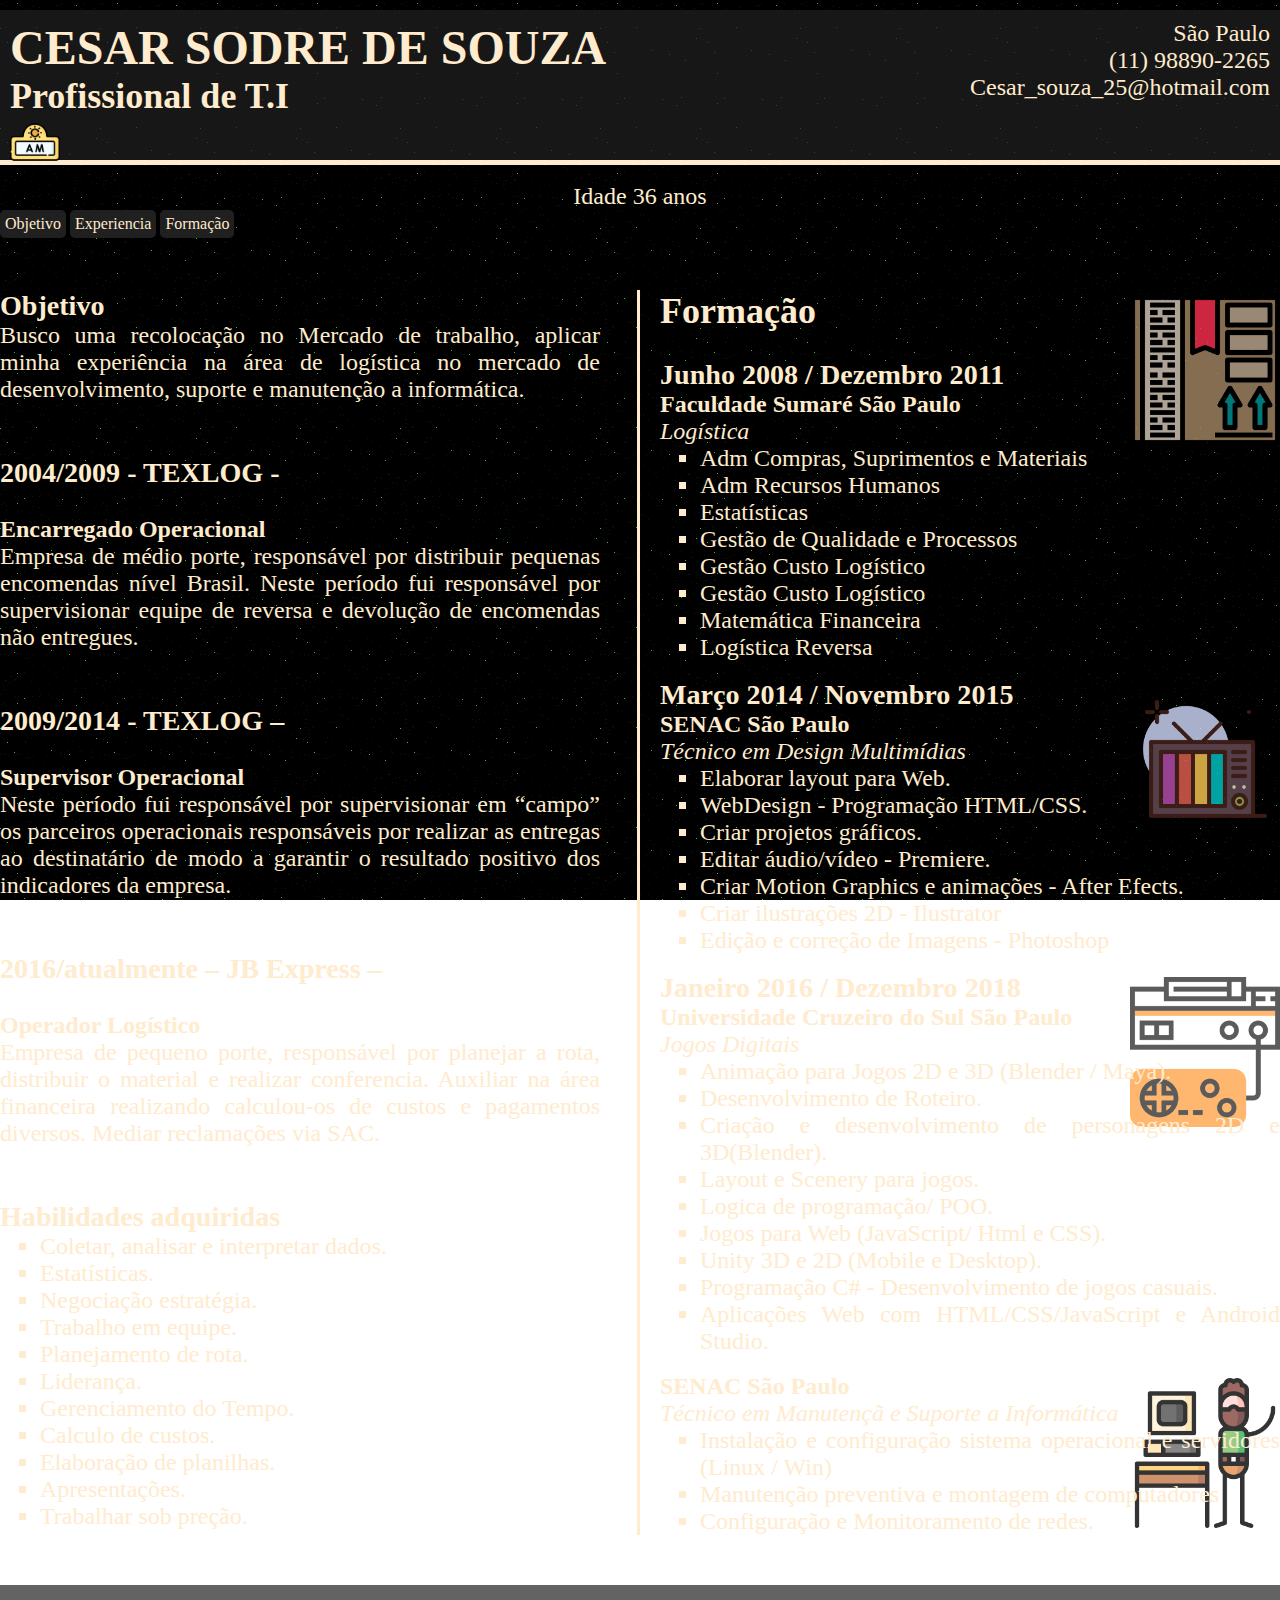
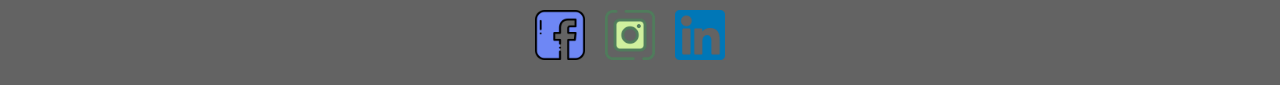
<file: index.html>
<!--Versão 5 HTML-->
<!DOCTYPE html>
<html lang="pt-br">
<!--INICIO-->

<head>
    <title>Meu Currículo</title>
    <meta charset="utf-8">
    <link rel="stylesheet" href="estilo.css">

    <script src="js.js"></script>

</head>

<body onload="Hora()">
    <main id="Corpo">        
        <!--Cabeçario-->
        <header id="Cabecario">
                <div class="dados01">
                    <h1 class="nome">CESAR SODRE DE SOUZA</h1>
                    <h2>Profissional de T.I</h2> 
                    <img id="watch" src="img/bom-dia.png">            
                </div>
                <div class="dados02">
                    <p>São Paulo</p>
                    <p>(11) 98890-2265</p>
                    <p>Cesar_souza_25@hotmail.com</p>
                </div>

                <div class="dados03">
                    <p>Idade 36 anos</p>
                </div>             
                
            
        </header>
        <nav id="Menu">
            <ul>
                <li><a href="Jvelha/index_velha.html">Objetivo</a></li>
                <li><a href="#">Experiencia</a></li>
                <li><a href="#">Formação</a></li>
            </ul>

        </nav>

        <section id="Col-Esq">           
            <div class="Objetivo">
                    <h3>Objetivo</h3>
                    <p>Busco uma recolocação no Mercado de
                    trabalho, aplicar minha experiência na
                    área de logística no mercado de
                    desenvolvimento, suporte e manutenção a
                    informática.</p></b></br></br>

                <p>
                    <h3>2004/2009 - TEXLOG -</h3></br>
                    <b>Encarregado Operacional</b></br>
                    Empresa de médio porte, responsável por
                    distribuir pequenas encomendas nível
                    Brasil. Neste período fui responsável
                    por supervisionar equipe de reversa e
                    devolução de encomendas não entregues.
                </p>
                </br></br>
                <p>
                <h3>2009/2014 - TEXLOG –</h3></br>
                <b>Supervisor Operacional</b></br>
                    Neste período fui responsável por
                    supervisionar em “campo” os parceiros
                    operacionais responsáveis por realizar
                    as entregas ao destinatário de modo a
                    garantir o resultado positivo dos
                    indicadores da empresa.
                </p>
                </br></br>
                <p>
                <h3>2016/atualmente – JB Express –</h3></br>
                <b>Operador Logístico</b></br>
                    Empresa de pequeno porte, responsável
                    por planejar a rota, distribuir o
                    material e realizar conferencia.
                    Auxiliar na área financeira realizando
                    calculou-os de custos e pagamentos
                    diversos. Mediar reclamações via SAC.
                </p>
            </br></br>
                <h3>Habilidades adquiridas</h3>
                <ul>
                    <li>Coletar, analisar e interpretar dados.</li>
                    <li>Estatísticas.</li>
                    <li>Negociação estratégia.</li>
                    <li>Trabalho em equipe.</li>
                    <li>Planejamento de rota.</li>
                    <li>Liderança.</li>
                    <li>Gerenciamento do Tempo.</li>
                    <li>Calculo de custos.</li>
                    <li>Elaboração de planilhas.</li>
                    <li>Apresentações.</li>
                    <li>Trabalhar sob preção.</li>
                </ul>
            </div>
        </section>
        <section id="Col-Dir">
            <div>
                <img class="img-pc" src="img/logistica.png">
                <h2>Formação</h3></br>
                <h3>Junho 2008 / Dezembro 2011</h3>
                <b>Faculdade Sumaré São Paulo</b>
                    <p><em>Logística</em></p>
                    <ul>
                        <li>Adm Compras, Suprimentos e Materiais</li>
                        <li>Adm Recursos Humanos</li>
                        <li>Estatísticas</li>
                        <li>Gestão de Qualidade e Processos</li>
                        <li>Gestão Custo Logístico</li>
                        <li>Gestão Custo Logístico</li>
                        <li>Matemática Financeira</li>
                        <li>Logística Reversa</li>
                    </ul>                
            </div></br>
            <div>
                <img class="img-pc" src="img/monitor-de-tv.png">
                <h3>Março 2014 / Novembro 2015</h3>
                <b>SENAC São Paulo</b>
                <p><em>Técnico em Design Multimídias</em></p>
                <ul>
                    <li>Elaborar layout para Web.</li>
                    <li>WebDesign - Programação HTML/CSS.</li>
                    <li>Criar projetos gráficos.</li>
                    <li>Editar áudio/vídeo - Premiere.</li>
                    <li>Criar Motion Graphics e animações - After Efects.</li>
                    <li>Criar ilustrações 2D - Ilustrator</li>
                    <li>Edição e correção de Imagens - Photoshop</li>
                </ul>
            </div></br>
            <div>
                <img class="img-pc" src="img/game-console.png">
                <h3>Janeiro 2016 / Dezembro 2018</h3>
                <b>Universidade Cruzeiro do Sul São Paulo</b>
                <p><em>Jogos Digitais</em></p>
                <ul>
                    <li>Animação para Jogos 2D e 3D (Blender / Maya).</li>
                    <li>Desenvolvimento de Roteiro.</li>
                    <li>Criação e desenvolvimento de personagens 2D e 3D(Blender).</li>
                    <li>Layout e Scenery para jogos.</li>
                    <li>Logica de programação/ POO.</li>
                    <li>Jogos para Web (JavaScript/ Html e CSS).</li>
                    <li>Unity 3D e 2D (Mobile e Desktop).</li>
                    <li>Programação C# - Desenvolvimento de jogos casuais.</li>
                    <li>Aplicações Web com HTML/CSS/JavaScript e Android Studio.</li>
                </ul>
            </div></br>
            <div>
                <img class="img-pc" src="img/pc.png">
                <b>SENAC São Paulo</b>
                <p><em>Técnico em Manutençã e Suporte a Informática</em></p>
                <ul>
                    <li>Instalação e configuração sistema operacional e servidores (Linux / Win)</li>
                    <li>Manutenção preventiva e montagem de computadores</li>
                    <li>Configuração e Monitoramento de redes.</li>
                </ul>
            </div>
        </section>

        <!--Rodapé-->
        <footer id="Rodape">
            <nav class="rodape">
            <a href="https://www.facebook.com/gaming/csodremultimidia" target="blank"><img class= "icones" src="img/facebook.png"></a>
            <a href="https://www.instagram.com/c_sodre_/"><img class="icones" src="img/instagram.png"></a>
            <a href="https://www.linkedin.com/in/cesar-sodre-souza/"><img class="icones" src="img/linkedin.png"></a>
            </nav>
        </footer>

    </main>
    
    
    <script>
        var teste = document.querySelector('.nome');
        var numero;
        teste.addEventListener('click',clicar)

        function clicar(){
            teste.style.color='red';
        }

        

    </script>
    
</body>

<!--FIM-->

</html>
</file>
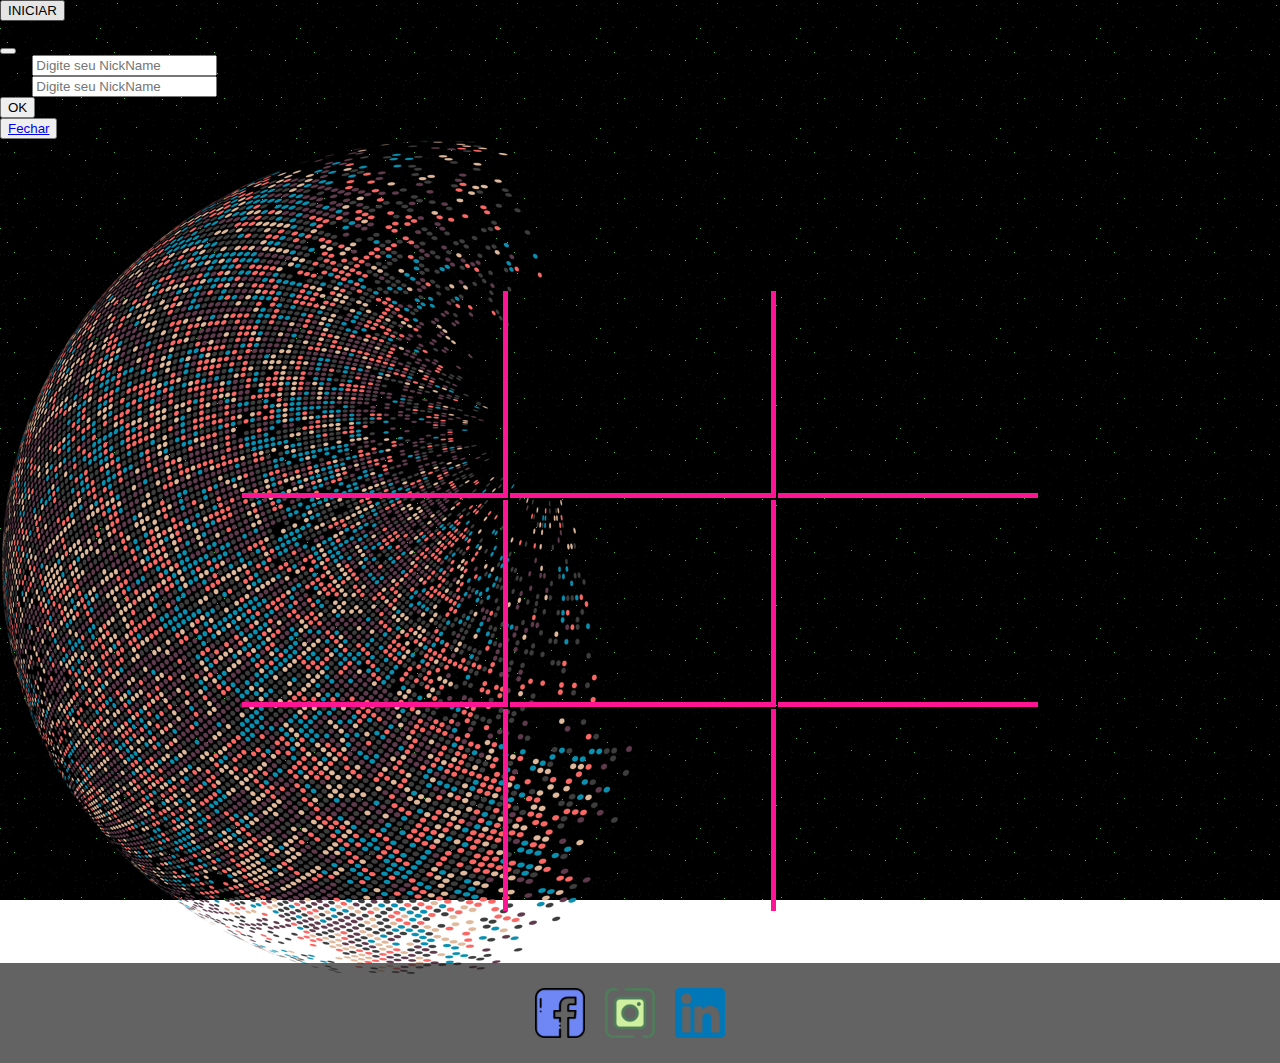
<file: Jvelha/index_velha.html>
<!--Versão 5 HTML-->
<!DOCTYPE html>
<html lang="pt-br">
<!--INICIO-->

<head>
    <title>Cyber Velha</title>
    <meta charset="utf-8">

    <link href="https://cdn.jsdelivr.net/npm/bootstrap@5.0.0-beta2/dist/css/bootstrap.min.css" rel="stylesheet" integrity="sha384-BmbxuPwQa2lc/FVzBcNJ7UAyJxM6wuqIj61tLrc4wSX0szH/Ev+nYRRuWlolflfl" crossorigin="anonymous">
    <script src="https://cdn.jsdelivr.net/npm/bootstrap@5.0.0-beta2/dist/js/bootstrap.bundle.min.js" integrity="sha384-b5kHyXgcpbZJO/tY9Ul7kGkf1S0CWuKcCD38l8YkeH8z8QjE0GmW1gYU5S9FOnJ0" crossorigin="anonymous"></script>
    <script src="https://cdn.jsdelivr.net/npm/@popperjs/core@2.6.0/dist/umd/popper.min.js" integrity="sha384-KsvD1yqQ1/1+IA7gi3P0tyJcT3vR+NdBTt13hSJ2lnve8agRGXTTyNaBYmCR/Nwi" crossorigin="anonymous"></script>
    <script src="https://cdn.jsdelivr.net/npm/bootstrap@5.0.0-beta2/dist/js/bootstrap.min.js" integrity="sha384-nsg8ua9HAw1y0W1btsyWgBklPnCUAFLuTMS2G72MMONqmOymq585AcH49TLBQObG" crossorigin="anonymous"></script>

    
    <link rel="stylesheet" href="estilo_velha.css">


</head>

<body>
    <main>
        <!-- Button trigger modal -->
<button type="button" class="btn btn-primary" data-bs-toggle="modal" data-bs-target="#staticBackdrop">
    INICIAR
  </button>
  
  <!-- Modal -->
  <div class="modal fade" id="staticBackdrop" data-bs-backdrop="static" data-bs-keyboard="false" tabindex="-1" aria-labelledby="staticBackdropLabel" aria-hidden="true">
    <div class="modal-dialog">
      <div class="modal-content">
        <div class="modal-header">
          <h5 class="modal-title" id="staticBackdropLabel">INICIO</h5>
          <button type="button" class="btn-close" data-bs-dismiss="modal" aria-label="Close"></button>
        </div>
        <div class="modal-body">
            <form>
                <div class="mb-3">
                  <label class="form-label" >P 01</label>
                  <input type="text" placeholder="Digite seu NickName" name="Input_player_um">
                  
                </div>
                <div class="mb-3">
                    <label class="form-label" >P 02</label>
                    <input type="text" placeholder="Digite seu NickName" name="Input_player_dois">
                    
                  </div>                
                
                <button type="submit" class="btn btn-primary">OK</button>
              </form>
        </div>
        <div class="modal-footer">
          <button type="button" class="btn btn-secondary"><a href="../index.html">Fechar</a></button>
          
        </div>
      </div>
    </div>
  </div>




        <img class="img-planet" src="../img/planet">
        <section id="Jogo">
            <table id="Tabuleiro">
            <!--LINHA UM-->
           <tr id="L01">
<!--COL UM-->   <td class="c1-l1"></td>
<!--COL DOIS--> <td class="c2-l1"></td>
<!--COL TRES--> <td class="c3-l1"></td>
           </tr>

            <!--LINHA DOIS-->
            <tr id="L02">
<!--COL UM-->   <td class="c1-l2"></td>
<!--COL DOIS--> <td class="c2-l2"></td>
<!--COL TRES--> <td class="c3-l2"></td>
            </tr>

            <!--LINHA TRES-->
            <tr id="L03">
<!--COL UM-->   <td class="c1-l3"></td>
<!--COL DOIS--> <td class="c2-l3"></td>
<!--COL TRES--> <td class="c3-l3"></td>
            </tr>
        </table>
        </section>
        
        <!--Rodapé-->
        <footer id="Rodape">
            <nav class="rodape">
            <a href="#"><img class= "icones" src="../img/facebook.png"></a>
            <a href="#"><img class="icones" src="../img/instagram.png"></a>
            <a href="#"><img class="icones" src="../img/linkedin.png"></a>
            </nav>
        </footer>

    </main>


</html>
</file>
<file: estilo.css>
@font-face{
    font-family: I-pixel;
    src:url(fonts/I-pixel-u.ttf);    

}
@font-face{
    font-family: Dogica;
    src: url(fonts/dogica/TTF/dogicapixel.ttf);
}

@font-face{
    font-family: Arcade;
    src: url(fonts/ArcadeAlternate.ttf);
}
       body{
           background-image: url(img/darkness.png);
           color: blanchedalmond;
           background-attachment: fixed;
       }
        
        html * {
            /*reset CSS*/
            margin: 0px;
        }
    
        #Corpo{
            width: 1280px;
            height: auto;
            margin: 0 auto;
            z-index: 0;           
            } 

        #Cabecario{
            width: 1280px;
            height: 150px;            
            border-bottom-style: solid ;
            border-bottom-width: 5px;
            margin-top: 10px;
            background-color: hsla(0, 0%, 13%, 0.7);
            color: blanchedalmond;
            font-size:x-large;            
            
        }

        .dados01{
            float: left;
            width: 900px;
            padding: 10px 0 0 10px;           
        }

        .dados02{
            float: right;
            width: 300px;
            text-align: right;
            padding: 10px 10px 0 0;
            
            
        }
        .dados03{
            width: 1280px;
            text-align: center;
            float: left;
            margin-top: 10px;            
        }
        #watch{
            width: 50px;
        }

        #Menu{
            width: 1280px;
            height: 80px;
            clear: both;
            margin-top: 10px;
        }
        #Menu ul{
            margin: 0;
            padding: 0;
            width: 400px;
        }
        #Menu li{
         list-style: none;         
         display: inline-block;
         background-color: #202020;
         padding: 5px;
         border-radius: 5px;
        transition: 0.2s;
             

        }
        #Menu li:hover{
         height: 20px;
         border-bottom: blanchedalmond;
         border-bottom-style: solid;
         transform:scale(1.3);
        }

        #Menu li a {
            text-decoration: none;
            color: blanchedalmond;
            
        }

#Col-Esq{
    width: 600px;
    height: auto;
    float: left;
}
#Col-Esq div{
    text-align: justify;
    font-size: x-large;
}

ul{
    list-style:square;
}
#Col-Dir{
    width: 620px;
    height: auto;
    float: right;
    border-left-style: solid ;
    border-left-style: 10px;
    padding-left: 20px;
}

#Col-Dir div{
    text-align: justify;
    font-size: x-large;
}

#Rodape{
    clear: both;
    width: 1280px;
    height: 100px;
    background-color: hsla(0, 0%, 13%, 0.7);
    float: left;
    margin-top: 50px;
       
}
.rodape{
    display: flex;
    justify-content: center;
    padding-top: 25px;
    
}
.icones{
    margin-right: 20px;
    width: 50px;
}
.icones:hover{
    transform: scale(1.3) rotate(25deg);
}

/*Config imagens*/
.img-pc{
    width: 150px;
    position:absolute;
    z-index: -1;
    margin-left: 470px;
    margin-top: 5px;
    opacity:80%;
}
</file>
<file: Jvelha/estilo_velha.css>
html * {
            /*reset CSS*/
            margin: 0px;
        }
        body{
            background-image:url(../img/darkness.png);
            background-attachment: fixed;

        }
        main{
            margin: 0 auto;
            width: 1280px;
            height: auto;
        }
        .img-planet{
            position: absolute;
            z-index: -1;
        }
        #jogo{
            width: 1280px;
            height: auto;
        }

        #Tabuleiro{
            margin: 0px auto;
            width: 800px;
            height: 600px;
            padding-top: 150px;

        }
        td{
            width: 200px;
            height: 200px;
            border-color: deeppink;
            border-width: thick;
            transition: 1s;
        }
        td:hover{
            background-color: hsla(328, 100%, 54%, 0.493);
            transform: scale(1.03);
            border-radius: 5px;
            border-style: solid;
            border-width:initial;
        }
        
       .c1-l1, .c1-l2, .c2-l1, .c2-l2{
                        
            border-bottom-style: solid;
            border-right-style: solid;
            
        }
        .c1-l3, .c2-l3{
            border-right-style: solid;
        }
        .c3-l1, .c3-l2{            
            border-bottom-style: solid;            
        }
        




        #Rodape{
            clear: both;
            width: 1280px;
            height: 100px;
            background-color: hsla(0, 0%, 13%, 0.7);
            float: left;
            margin-top: 50px;
               
        }
        .rodape{
            display: flex;
            justify-content: center;
            padding-top: 25px;
            
        }
        .icones{
            margin-right: 20px;
            width: 50px;
        }
        .icones:hover{
            transform: scale(1.3) rotate(25deg);
        }
</file>
